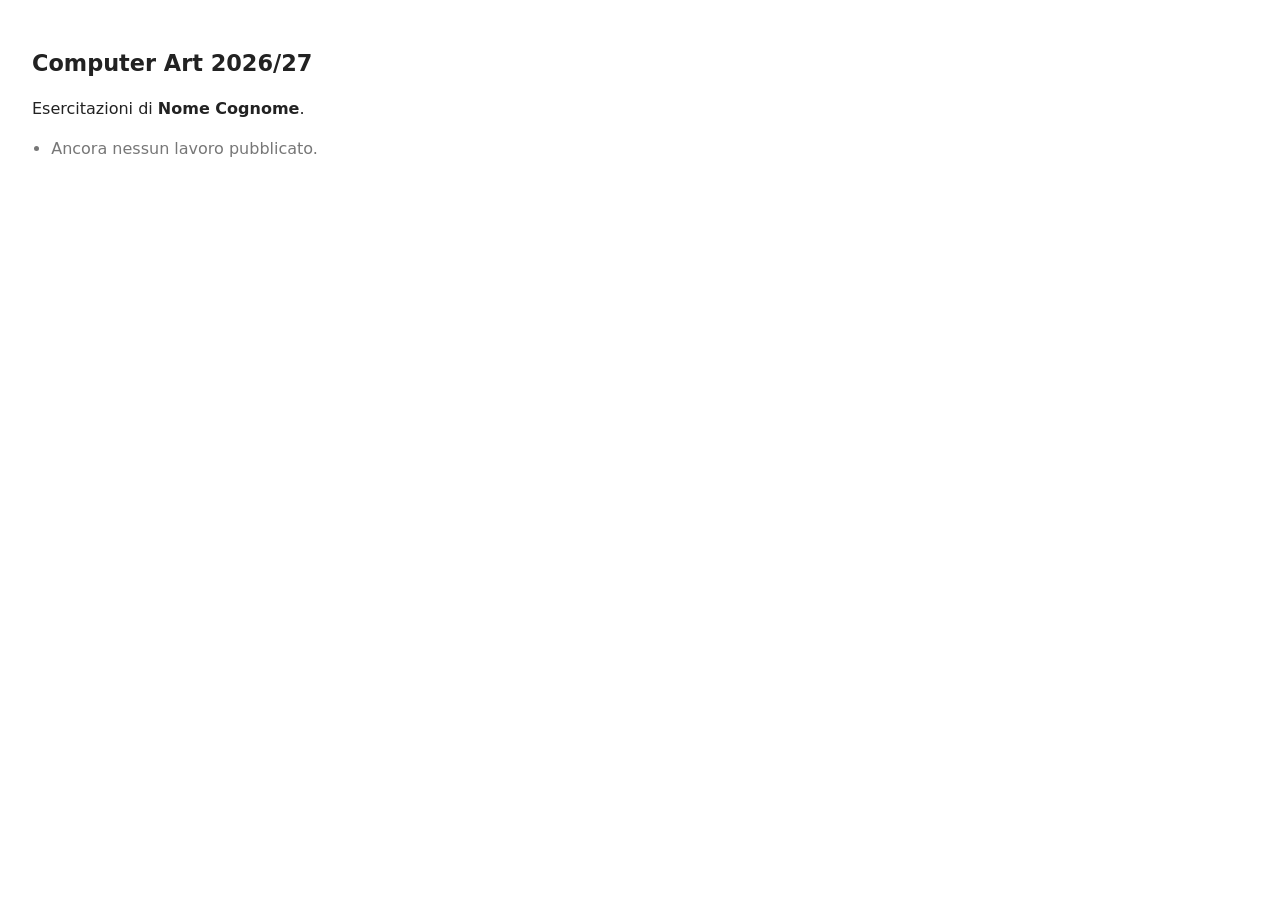
<file: index.html>
<!DOCTYPE html>
<html lang="it">
<head>
  <meta charset="utf-8">
  <meta name="viewport" content="width=device-width, initial-scale=1">
  <title>Computer Art 2026/27</title>
  <style>
    body {
      margin: 0;
      padding: 2rem;
      font-family: system-ui, sans-serif;
      line-height: 1.5;
      color: #222;
      background: #fff;
    }
    h1 { font-size: 1.4rem; font-weight: 600; }
    ul { padding-left: 1.2rem; }
    li { margin-bottom: 0.3rem; }
    .vuoto { color: #777; }
  </style>
</head>
<body>
  <h1>Computer Art 2026/27</h1>
  <p>Esercitazioni di <strong>Nome Cognome</strong>.</p>

  <!-- Il comando /crea aggiunge qui una voce per ogni cartella creata. -->
  <ul>
    <li class="vuoto">Ancora nessun lavoro pubblicato.</li>
  </ul>
</body>
</html>
</file>
